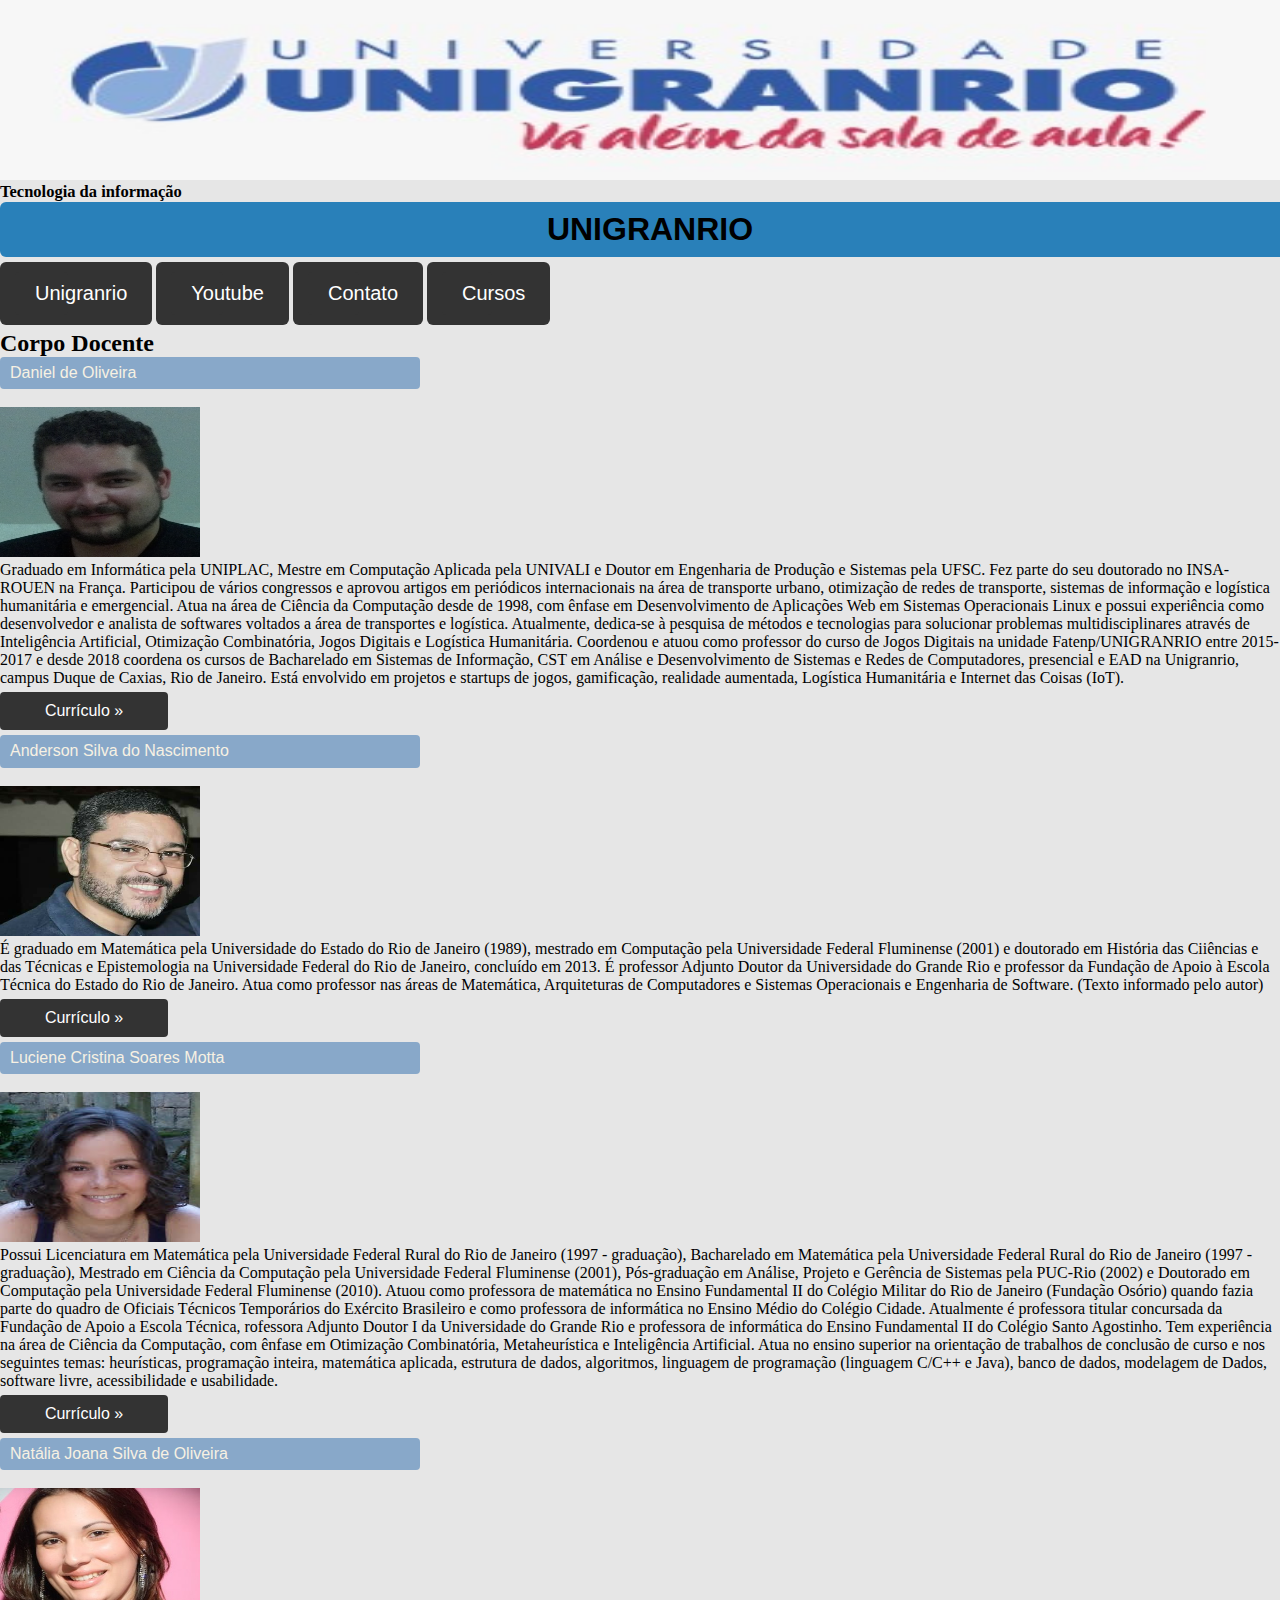
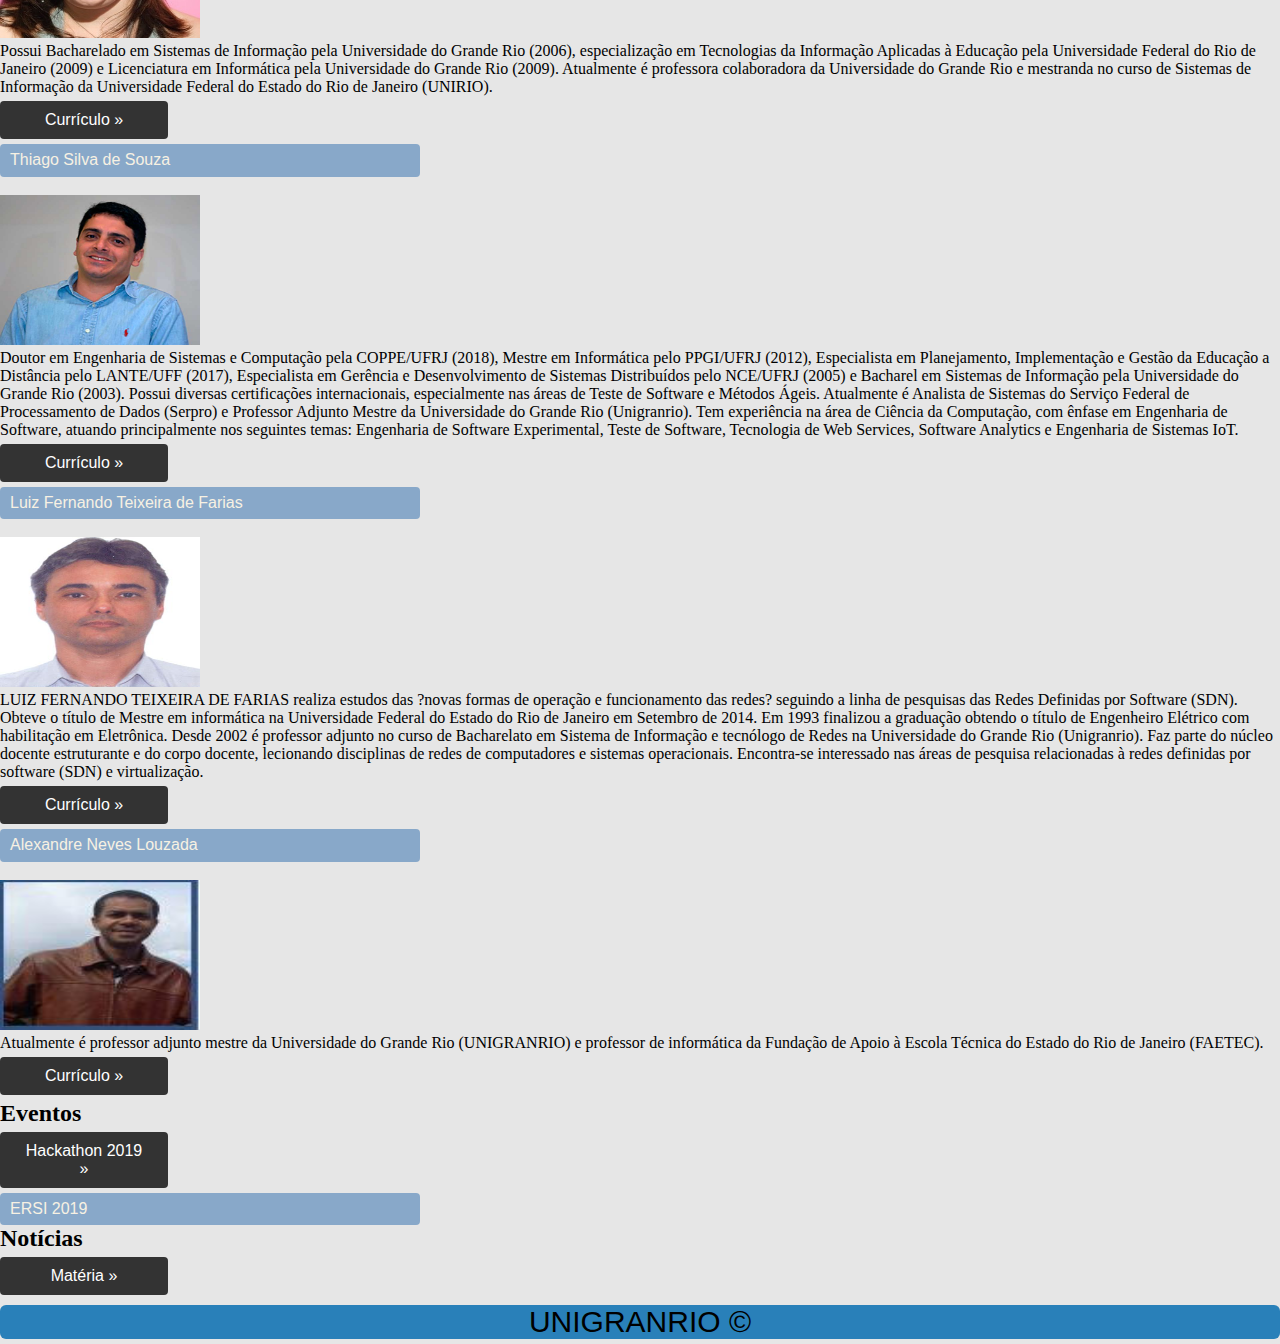
<file: index.html>
<!DOCTYPE html>
<html lang="pt-br">
<head>
    <meta charset="UTF-8">
    <meta name="viewport" content="width=device-width, initial-scale=1.0">
    <meta http-equiv="X-UA-Compatible" content="ie=edge">
    <title>paw2-av1</title>
    <link rel="stylesheet" type="text/css" href="estilo.css">
</head>

<body>
    <header>

        <img class="logo" src="imagens/unilogo.png" alt="imagem unigranrio">
        <h2>Tecnologia da informação</h2>
    </header>
    
    <!--<img class= "logo"src="imagens/logo.jpg" alt="logo unigranrio">-->
    <h1><p id="one">UNIGRANRIO</p></h1>
    <ul class="nav">
     <li><a href="http://www.unigranrio.com.br/" target="_blank">Unigranrio</a></li>
     <li><a href="https://www.youtube.com/user/unigranrioonline" target="_blank">Youtube</a></li>
     <li><a href="http://uniatendimento.unigranrio.edu.br/crm/paginaFaleConosco.jsf" target="_blank">Contato</a></li>
     <li><a href="cursos.html" target="_blank">Cursos</a></li>
    </ul>
    
    <article><h2> Corpo Docente</h2></article>

   <p>Daniel de Oliveira</p><br>
    <img class="img1" src="imagens/Daniel.gif" alt="coordenador de Sistemas"><br>
    Graduado em Informática pela UNIPLAC, Mestre em Computação Aplicada pela UNIVALI e Doutor em Engenharia de Produção e Sistemas pela UFSC. Fez parte do seu doutorado no INSA-ROUEN na França. Participou de vários congressos e aprovou artigos em periódicos internacionais na área de transporte urbano, otimização de redes de transporte, sistemas de informação e logística humanitária e emergencial. Atua na área de Ciência da Computação desde de 1998, com ênfase em Desenvolvimento de Aplicações Web em Sistemas Operacionais Linux e possui experiência como desenvolvedor e analista de softwares voltados a área de transportes e logística. Atualmente, dedica-se à pesquisa de métodos e tecnologias para solucionar problemas multidisciplinares através de Inteligência Artificial, Otimização Combinatória, Jogos Digitais e Logística Humanitária. Coordenou e atuou como professor do curso de Jogos Digitais na unidade Fatenp/UNIGRANRIO entre 2015-2017 e desde 2018 coordena os cursos de Bacharelado em Sistemas de Informação, CST em Análise e Desenvolvimento de Sistemas e Redes de Computadores, presencial e EAD na Unigranrio, campus Duque de Caxias, Rio de Janeiro. Está envolvido em projetos e startups de jogos, gamificação, realidade aumentada, Logística Humanitária e Internet das Coisas (IoT). <br>
    <a href=" http://lattes.cnpq.br/0984344989835257" target="_blank">Currículo &raquo;</a><br>

    <p>Anderson Silva do Nascimento</p><br>
    <img class="img1" src="imagens/Anderson.gif" alt="Mestre na área de software e banco de dados"><br>
    É graduado em Matemática pela Universidade do Estado do Rio de Janeiro (1989), mestrado em Computação pela Universidade Federal Fluminense (2001) e doutorado em História das Ciiências e das Técnicas e Epistemologia na Universidade Federal do Rio de Janeiro, concluído em 2013. É professor Adjunto Doutor da Universidade do Grande Rio e professor da Fundação de Apoio à Escola Técnica do Estado do Rio de Janeiro. Atua como professor nas áreas de Matemática, Arquiteturas de Computadores e Sistemas Operacionais e Engenharia de Software. (Texto informado pelo autor)<br>
    <a href="http://lattes.cnpq.br/6545117179803469" target="_blank">Currículo &raquo;</a><br>
    <p>Luciene Cristina Soares Motta</p><br>
    <img class="img1" src="imagens/luciene.jpg" alt="Doutora em programação"><br>
    Possui Licenciatura em Matemática pela Universidade Federal Rural do Rio de Janeiro (1997 - graduação), Bacharelado em Matemática pela Universidade Federal Rural do Rio de Janeiro (1997 - graduação), Mestrado em Ciência da Computação pela Universidade Federal Fluminense (2001), Pós-graduação em Análise, Projeto e Gerência de Sistemas pela PUC-Rio (2002) e Doutorado em Computação pela Universidade Federal Fluminense (2010). Atuou como professora de matemática no Ensino Fundamental II do Colégio Militar do Rio de Janeiro (Fundação Osório) quando fazia parte do quadro de Oficiais Técnicos Temporários do Exército Brasileiro e como professora de informática no Ensino Médio do Colégio Cidade. Atualmente é professora titular concursada da Fundação de Apoio a Escola Técnica, rofessora Adjunto Doutor I da Universidade do Grande Rio e professora de informática do Ensino Fundamental II do Colégio Santo Agostinho. Tem experiência na área de Ciência da Computação, com ênfase em Otimização Combinatória, Metaheurística e Inteligência Artificial. Atua no ensino superior na orientação de trabalhos de conclusão de curso e nos seguintes temas: heurísticas, programação inteira, matemática aplicada, estrutura de dados, algoritmos, linguagem de programação (linguagem C/C++ e Java), banco de dados, modelagem de Dados, software livre, acessibilidade e usabilidade. <br>
    <a href="http://lattes.cnpq.br/3777171000048500" target="_blank">Currículo &raquo;</a><br>
    <p>Natália Joana Silva de Oliveira</p><br>
    <img class="img1" src="imagens/natalia.gif" alt="Especialista em programação"><br>
     Possui Bacharelado em Sistemas de Informação pela Universidade do Grande Rio (2006), especialização em Tecnologias da Informação Aplicadas à Educação pela Universidade Federal do Rio de Janeiro (2009) e Licenciatura em Informática pela Universidade do Grande Rio (2009). Atualmente é professora colaboradora da Universidade do Grande Rio e mestranda no curso de Sistemas de Informação da Universidade Federal do Estado do Rio de Janeiro (UNIRIO).<br>
    <a href="http://lattes.cnpq.br/4003832368672156" target="_blank">Currículo &raquo;</a><br>
    <p>Thiago Silva de Souza</p><br>
    <img class="img1" src="imagens/Thiago-Souza.jpg" alt="Mestre na área de software e banco de dados"><br>
    Doutor em Engenharia de Sistemas e Computação pela COPPE/UFRJ (2018), Mestre em Informática pelo PPGI/UFRJ (2012), Especialista em Planejamento, Implementação e Gestão da Educação a Distância pelo LANTE/UFF (2017), Especialista em Gerência e Desenvolvimento de Sistemas Distribuídos pelo NCE/UFRJ (2005) e Bacharel em Sistemas de Informação pela Universidade do Grande Rio (2003). Possui diversas certificações internacionais, especialmente nas áreas de Teste de Software e Métodos Ágeis. Atualmente é Analista de Sistemas do Serviço Federal de Processamento de Dados (Serpro) e Professor Adjunto Mestre da Universidade do Grande Rio (Unigranrio). Tem experiência na área de Ciência da Computação, com ênfase em Engenharia de Software, atuando principalmente nos seguintes temas: Engenharia de Software Experimental, Teste de Software, Tecnologia de Web Services, Software Analytics e Engenharia de Sistemas IoT.<br>

    <a href="http://lattes.cnpq.br/7580382965799954" target="_blank">Currículo &raquo;</a><br>
    <p>Luiz Fernando Teixeira de Farias</p><br>
    <img class="img1" src="imagens/luizfernando.gif" alt="Mestre na área de software e banco de dados"><br>
    LUIZ FERNANDO TEIXEIRA DE FARIAS realiza estudos das ?novas formas de operação e funcionamento das redes? seguindo a linha de pesquisas das Redes Definidas por Software (SDN). Obteve o título de Mestre em informática na Universidade Federal do Estado do Rio de Janeiro em Setembro de 2014. Em 1993 finalizou a graduação obtendo o título de Engenheiro Elétrico com habilitação em Eletrônica. Desde 2002 é professor adjunto no curso de Bacharelato em Sistema de Informação e tecnólogo de Redes na Universidade do Grande Rio (Unigranrio). Faz parte do núcleo docente estruturante e do corpo docente, lecionando disciplinas de redes de computadores e sistemas operacionais. Encontra-se interessado nas áreas de pesquisa relacionadas à redes definidas por software (SDN) e virtualização.<br>

    <a href= "http://lattes.cnpq.br/5406659457330922" target="_blank">Currículo &raquo;</a><br>
    <p>Alexandre Neves Louzada</p><br>
    <img class="img1" src="imagens/louzada.jpg" alt="Mestre na área de software e banco de dados"><br>
    Atualmente é professor adjunto mestre da Universidade do Grande Rio (UNIGRANRIO) e professor de informática da Fundação de Apoio à Escola Técnica do Estado do Rio de Janeiro (FAETEC). <br>
    <a href= "http://lattes.cnpq.br/1124436137962731" target="_blank">Currículo &raquo;</a><br>

    <article><h2> Eventos</h2></article>
    <a href="https://portal.unigranrio.edu.br/hackathon-unigranrio" target="_blank">Hackathon 2019 &raquo;</a>
    <p> ERSI 2019</p>
    <article><h2> Notícias</h2></article>
    <a href="https://extra.globo.com/noticias/rio/alunos-da-unigranrio-de-duque-de-caxias-criam-aplicativos-buscam-parceria-22977901.html" target="_blank"> Matéria &raquo;</a>
    <script src="java.js"></script>
    <footer>UNIGRANRIO &copy;</footer>
</body>
</html>
</file>
<file: estilo.css>
*{
    margin: 0;
    padding: 0;
}
body {
    background:#e3e3e3e3;
}
a:hover{
    color:rgb(224, 146, 28);
}

a{
background: #333333;
text-decoration: none;
border-radius: 4px;
padding: 10px 20px;
display: inline-block;
border: 0;
margin: 5px 0px;
text-align: center;
align-items: center;
width: 10%;
font-family: Arial, Helvetica, sans-serif;
color:#ffffff;
}
p{
background:#88a8c9;
text-decoration: none;
border-radius: 4px;
padding: 5px 10px;
color:#f7f1e3;
font-family: Arial, Helvetica, sans-serif;
width: 400px;
line-height: 1.4;
}

footer{
clear: both;
   justify-content: center;
   align-items: center;
   text-align: center;
   background:#2980b9;
   margin: 5px 0px;
   border-radius: 6px;
   text-decoration: none;
   font-size: 30px;
   font-family: Arial, Helvetica, sans-serif;
   color:black;
}

#one{
    text-align: center;
   background:#2980b9;
   margin: 0 auto;
   border-radius: 6px;
   text-decoration: none;
   color:rgb(0,0,0);
   font-family: Arial, Helvetica, sans-serif;
   width: 100%
   
}

.img1{
    width: 200px;
    height: 150px;
   /* float:left;*/
    margin-right: 10px;

}

.logo{
   width: 100%;
   height: 180px;
   padding: 0px;
   
   
}

.nav{
list-style-type: none;
 
}
.nav li{
    display: inline-block;
    text-align: left;
    padding: 5px;
    font-size: 20px;
    padding-left: 15px;
    padding-right: 5px;
    border-radius: 6px;
    text-decoration: none;
    margin: 5px 0px;
    background:#333333;
  
    
}

header{
    
    font-size: 11px;
}
</file>
